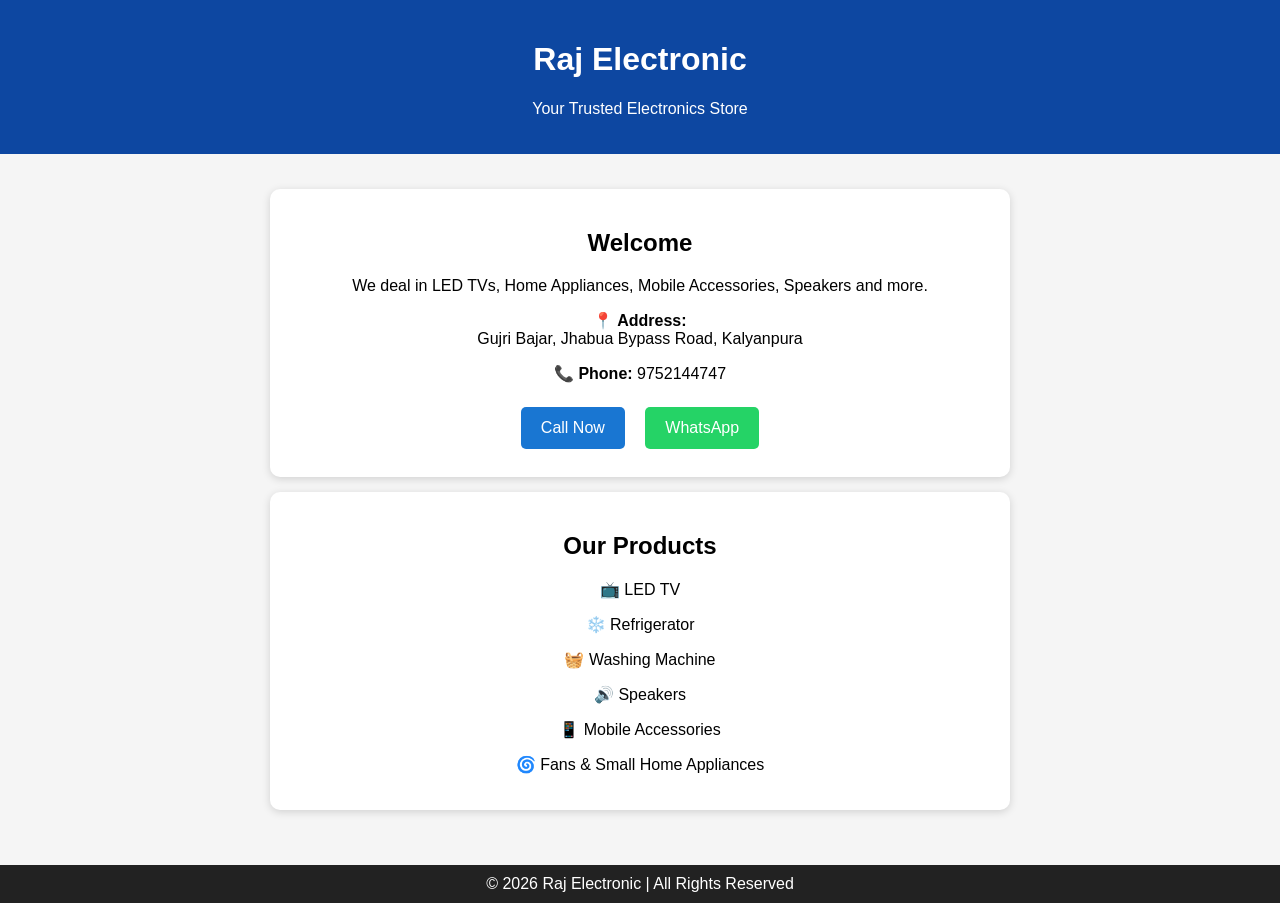
<file: Index.html>
<!DOCTYPE html>
<html lang="en">
<head>
<meta charset="UTF-8">
<meta name="viewport" content="width=device-width, initial-scale=1.0">
<title>Raj Electronic</title>
<style>
body{font-family:Arial,sans-serif;margin:0;background:#f5f5f5}
header{background:#0d47a1;color:#fff;text-align:center;padding:20px}
section{padding:20px;text-align:center}
.card{background:#fff;margin:15px auto;padding:20px;border-radius:10px;max-width:700px;box-shadow:0 2px 8px rgba(0,0,0,.15)}
.btn{display:inline-block;background:#25D366;color:#fff;padding:12px 20px;text-decoration:none;border-radius:5px;margin:8px}
.call{background:#1976D2}
footer{background:#222;color:#fff;text-align:center;padding:10px;margin-top:20px}
</style>
</head>
<body>

<header>
<h1>Raj Electronic</h1>
<p>Your Trusted Electronics Store</p>
</header>

<section>
<div class="card">
<h2>Welcome</h2>
<p>We deal in LED TVs, Home Appliances, Mobile Accessories, Speakers and more.</p>

<p><b>📍 Address:</b><br>
Gujri Bajar, Jhabua Bypass Road, Kalyanpura</p>

<p><b>📞 Phone:</b> 9752144747</p>

<a class="btn call" href="tel:9752144747">Call Now</a>
<a class="btn" href="https://wa.me/919752144747">WhatsApp</a>
</div>

<div class="card">
<h2>Our Products</h2>
<p>📺 LED TV</p>
<p>❄️ Refrigerator</p>
<p>🧺 Washing Machine</p>
<p>🔊 Speakers</p>
<p>📱 Mobile Accessories</p>
<p>🌀 Fans & Small Home Appliances</p>
</div>
</section>

<footer>
©️ 2026 Raj Electronic | All Rights Reserved
</footer>

</body>
</html>
</file>
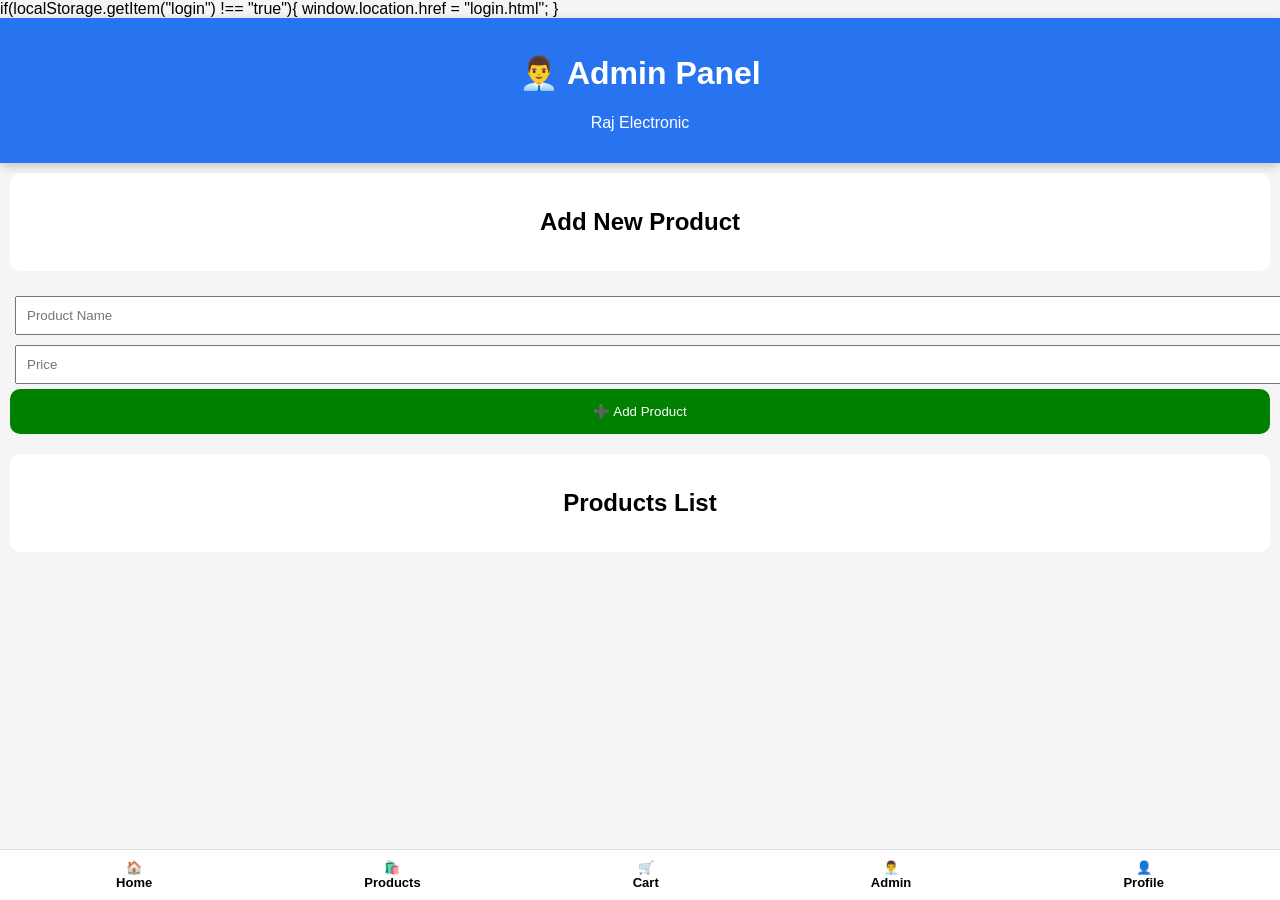
<file: admin.html>
<!DOCTYPE html>if(localStorage.getItem("login") !== "true"){
    window.location.href = "login.html";
}
<html lang="hi">
<head>
<meta charset="UTF-8">
<meta name="viewport" content="width=device-width, initial-scale=1.0">
<title>Admin Panel - Raj Electronic</title>
<link rel="stylesheet" href="style.css">
<script src="script.js" defer></script>
</head>

<body>

<header class="header">
<h1>👨‍💼 Admin Panel</h1>
<p>Raj Electronic</p>
</header>

<div class="banner">
<h2>Add New Product</h2>
</div>

<div style="padding:10px;">

<input id="pname" placeholder="Product Name" style="width:100%;padding:10px;margin:5px;">
<input id="pprice" placeholder="Price" type="number" style="width:100%;padding:10px;margin:5px;">

<button onclick="addProduct()" 
style="width:100%;padding:15px;background:green;color:white;border:none;border-radius:10px;">
➕ Add Product
</button>

</div>

<div class="banner">
<h2>Products List</h2>
</div>

<div id="adminList" style="padding:10px;"></div>

<nav class="bottom">
<a href="index.html">🏠<br>Home</a>
<a href="products.html">🛍️<br>Products</a>
<a href="cart.html">🛒<br>Cart</a>
<a href="admin.html">👨‍💼<br>Admin</a>
<a href="profile.html">👤<br>Profile</a>
</nav>

</body>
</html>
</file>
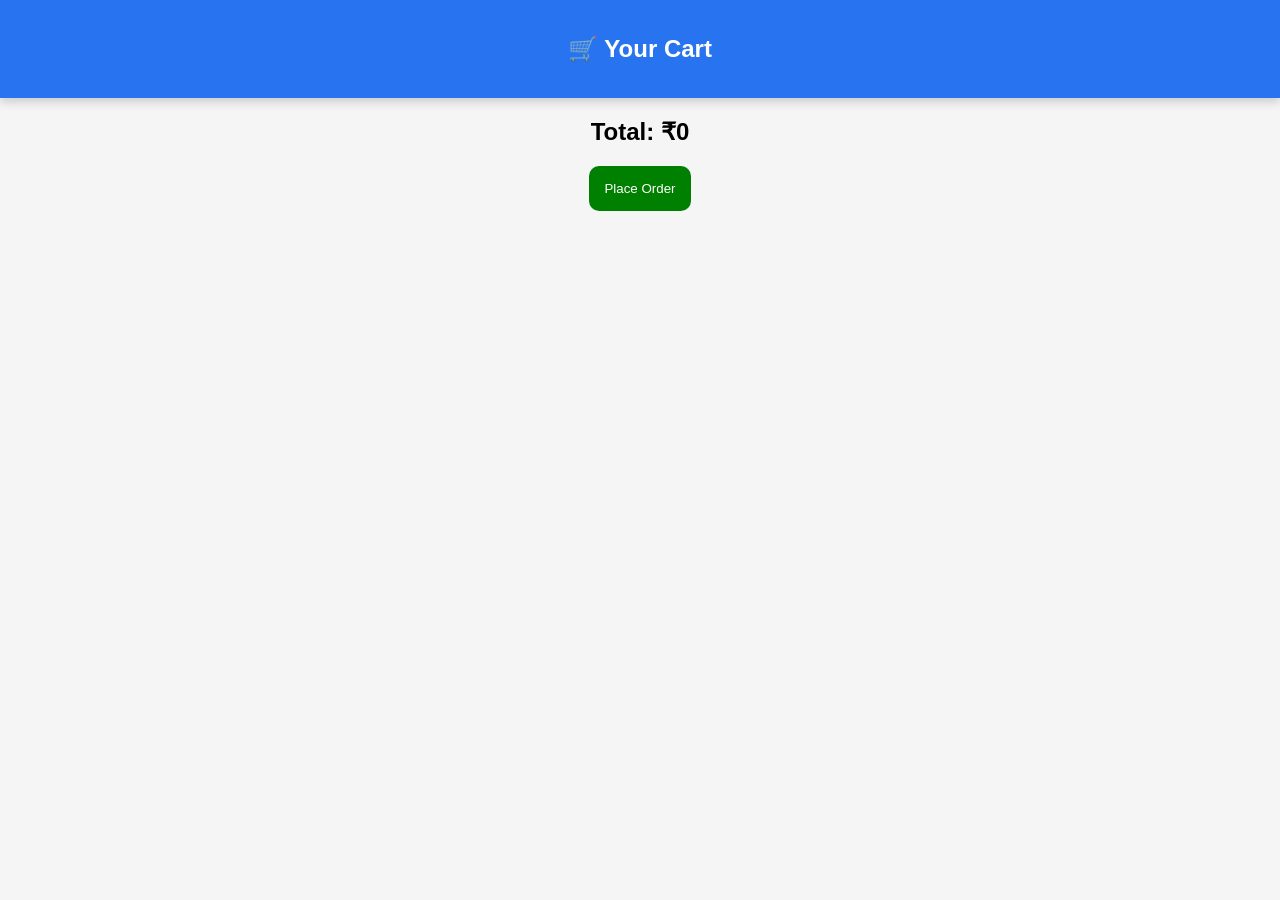
<file: cart.html>
<!DOCTYPE html>
<html>
<head>
<title>Cart</title>
<meta name="viewport" content="width=device-width, initial-scale=1.0">
<link rel="stylesheet" href="style.css">
<script src="script.js" defer></script>
</head>

<body onload="loadCart()">

<div class="header">
<h2>🛒 Your Cart</h2>
</div>

<div id="cartList"></div>

<h2 id="total" style="text-align:center;"></h2>

<div style="text-align:center;margin:20px;">
<button onclick="sendOrder()"
style="padding:15px;background:green;color:white;border:none;border-radius:10px;">
Place Order
</button>
</div>

</body>
</html>
</file>
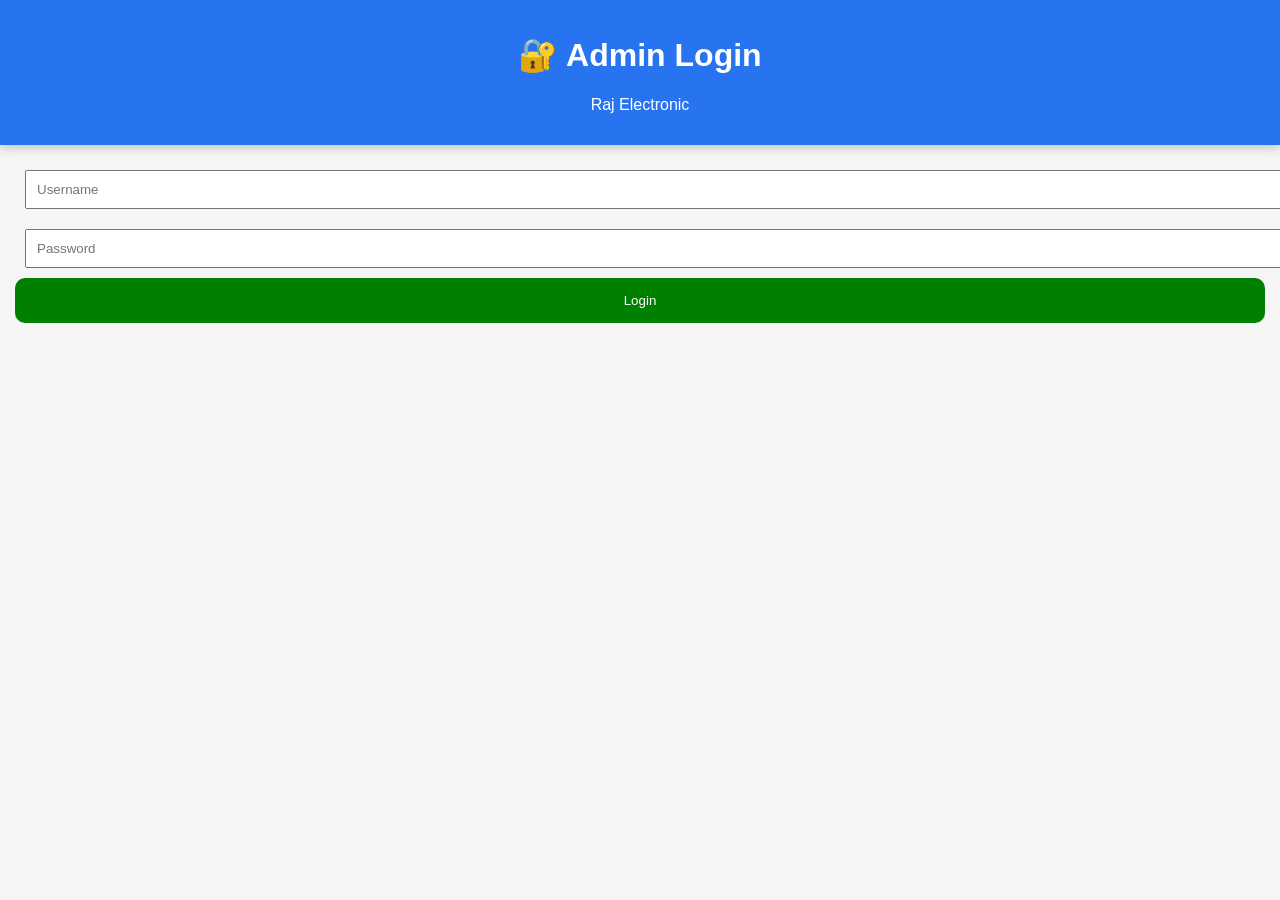
<file: login.html>
<!DOCTYPE html>
<html lang="hi">
<head>
<meta charset="UTF-8">
<meta name="viewport" content="width=device-width, initial-scale=1.0">
<title>Admin Login</title>
<link rel="stylesheet" href="style.css">
</head>

<body>

<header class="header">
<h1>🔐 Admin Login</h1>
<p>Raj Electronic</p>
</header>

<div style="padding:15px;text-align:center;">

<input id="user" placeholder="Username" 
style="width:100%;padding:10px;margin:10px;">

<input id="pass" type="password" placeholder="Password"
style="width:100%;padding:10px;margin:10px;">

<button onclick="login()" 
style="width:100%;padding:15px;background:green;color:white;border:none;border-radius:10px;">
Login
</button>

<p id="msg" style="color:red;"></p>

</div>

<script src="script.js"></script>

</body>
</html>
</file>
<file: style.css>
body{
margin:0;
font-family:Arial;
background:#f5f5f5;
-webkit-tap-highlight-color: transparent;
}

.header{
background:#2874f0;
color:white;
text-align:center;
padding:15px;
box-shadow:0 3px 10px rgba(0,0,0,0.2);
}

.banner{
background:white;
margin:10px;
padding:15px;
border-radius:10px;
text-align:center;
}

.card{
background:white;
margin:10px;
padding:10px;
border-radius:10px;
box-shadow:0 2px 5px rgba(0,0,0,0.1);
}

.card img{
width:100%;
height:200px;
object-fit:cover;
border-radius:10px;
}

.card h3{
font-size:18px;
margin:5px 0;
}

.card p{
color:green;
font-weight:bold;
}

.card button{
width:100%;
padding:10px;
background:#fb641b;
color:white;
border:none;
border-radius:8px;
transition:0.2s;
}

.card button:active{
transform:scale(0.95);
}

.bottom{
position:fixed;
bottom:0;
left:0;
right:0;
display:flex;
justify-content:space-around;
background:white;
padding:10px;
border-top:1px solid #ddd;
}

.bottom a{
text-decoration:none;
color:black;
font-size:13px;
font-weight:bold;
text-align:center;
}
</file>
